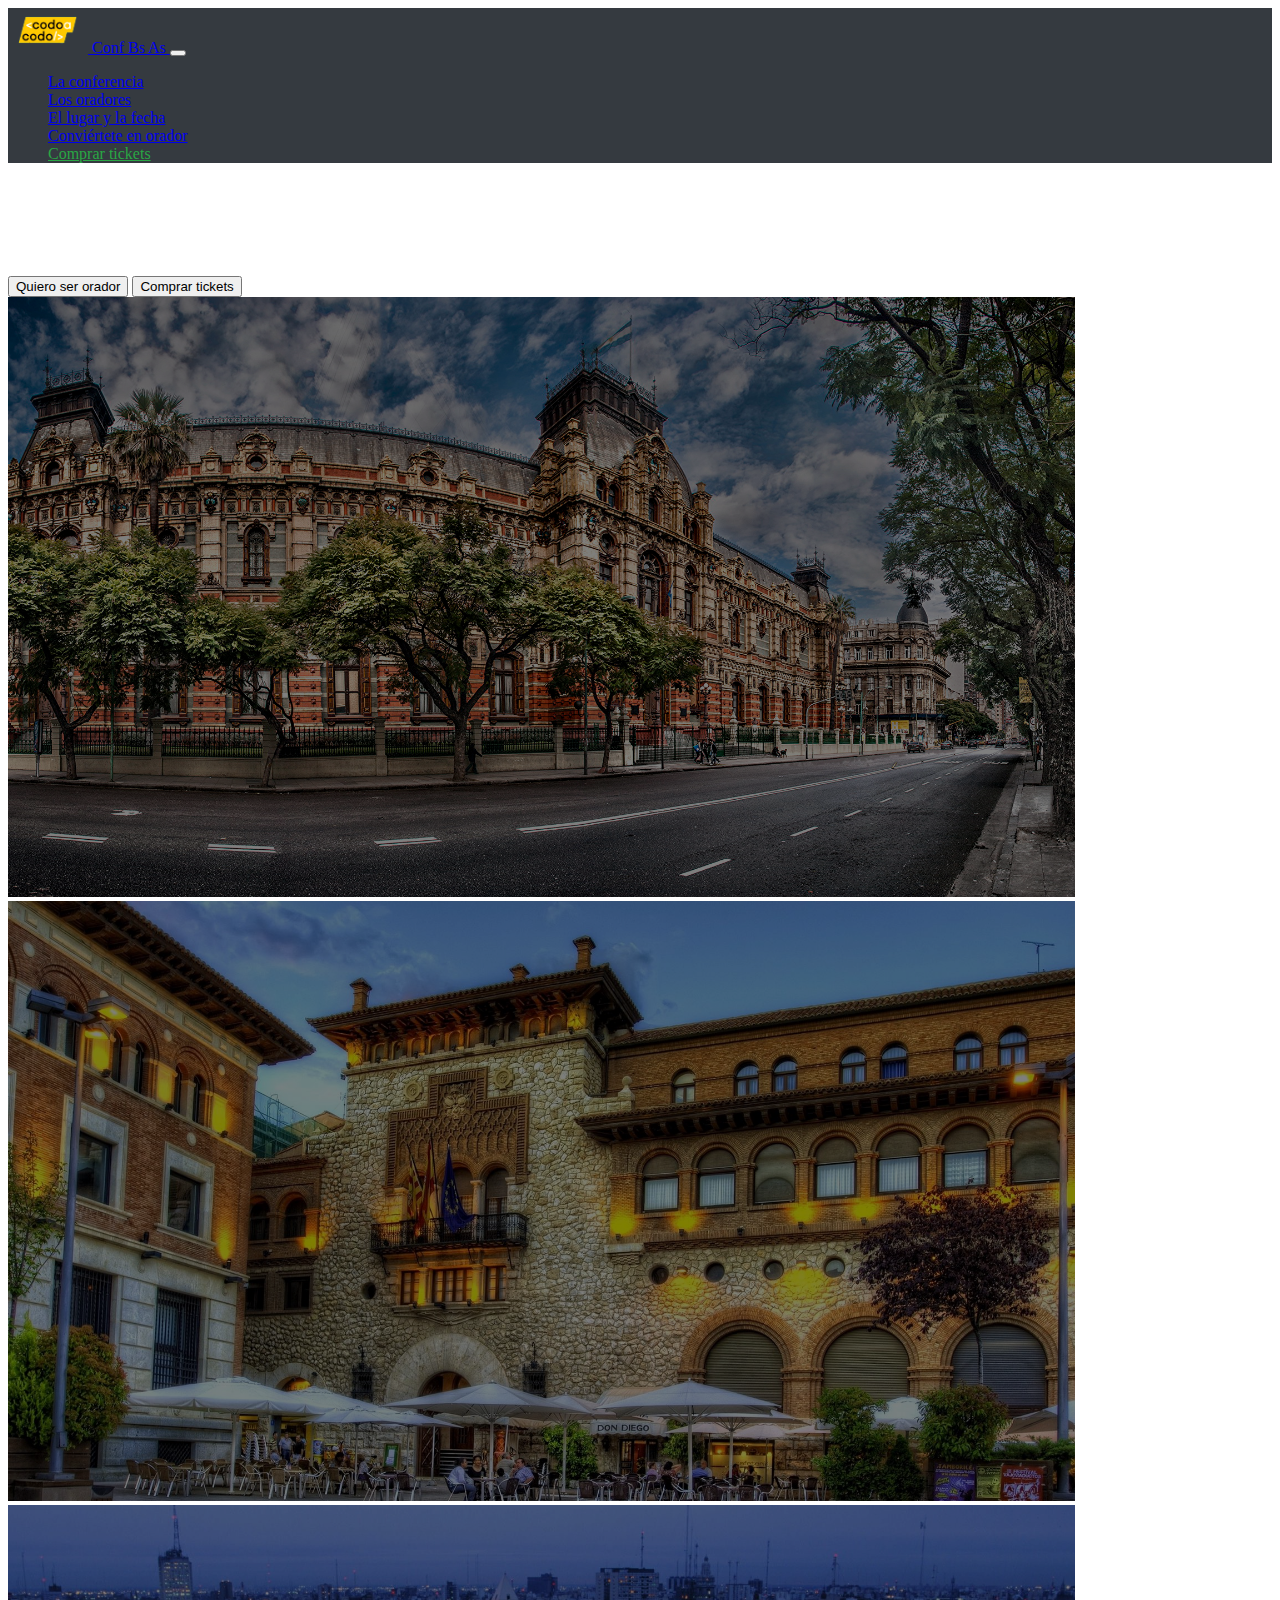
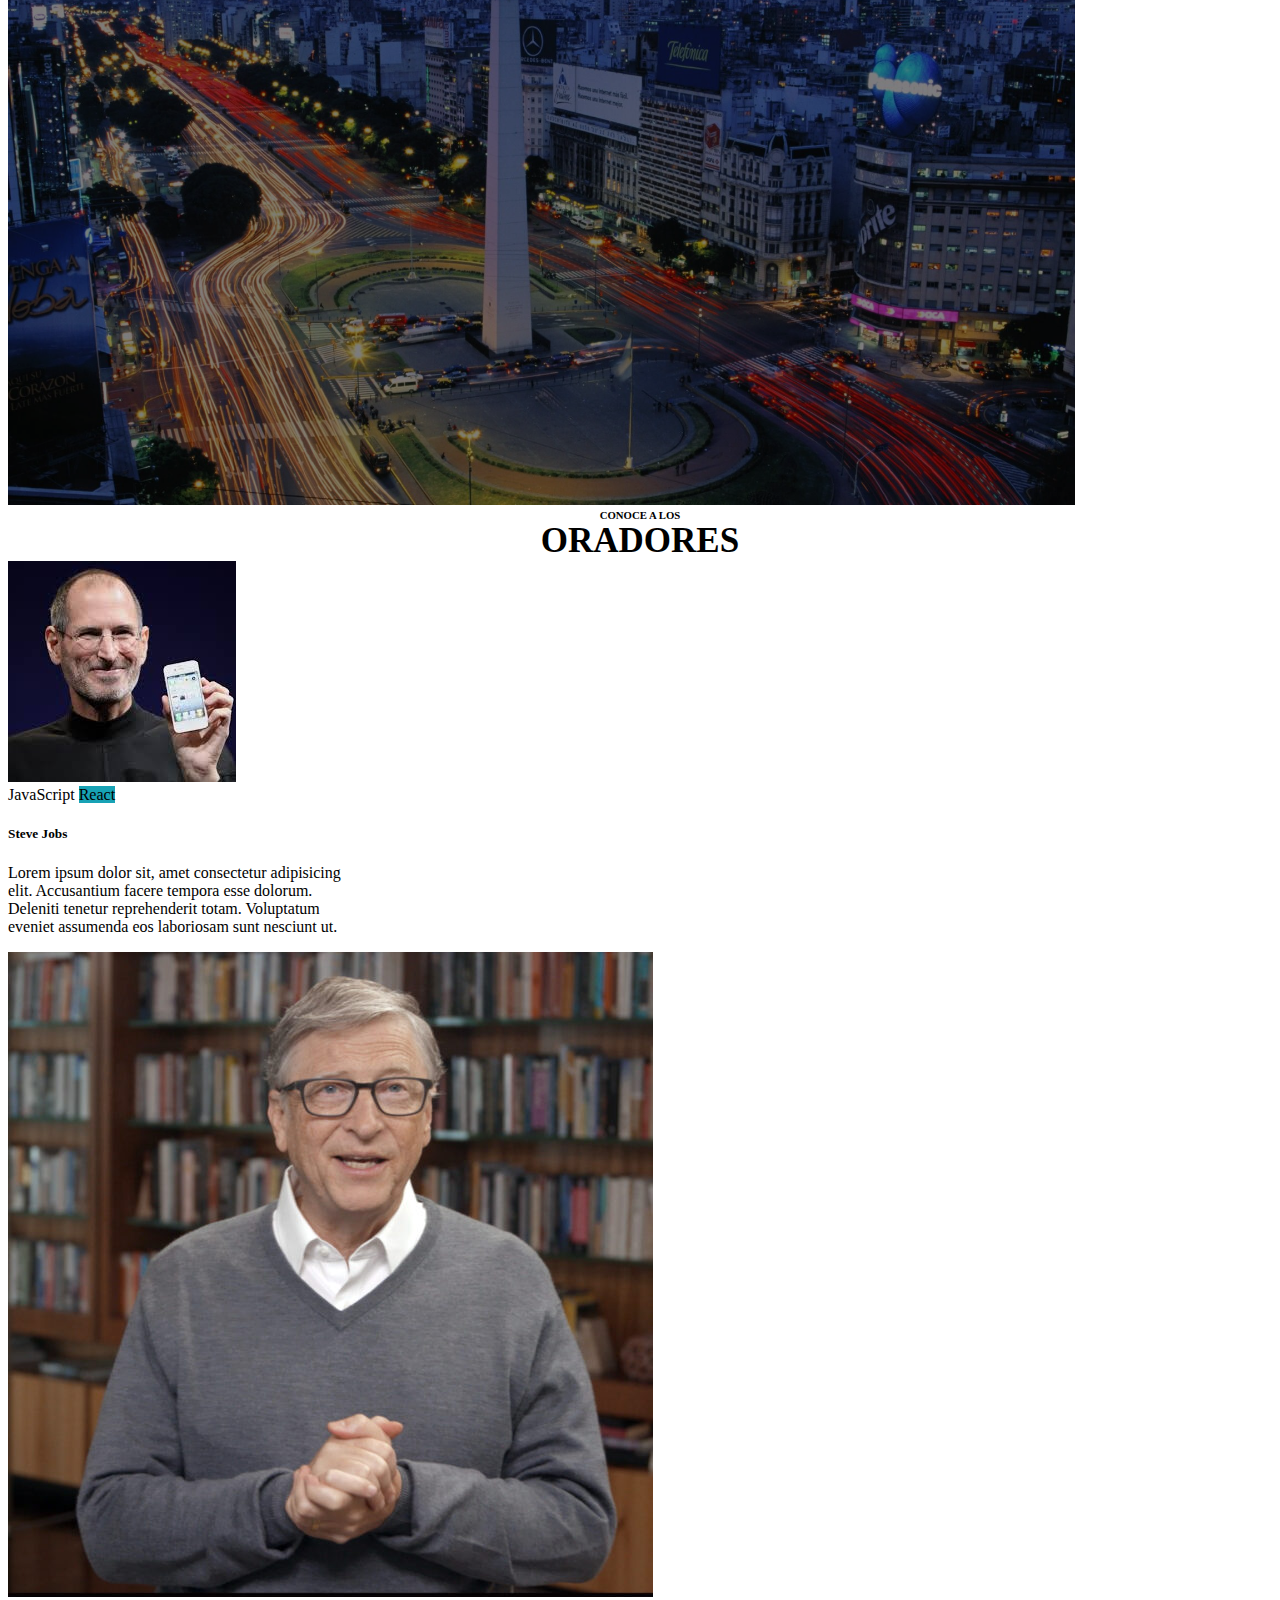
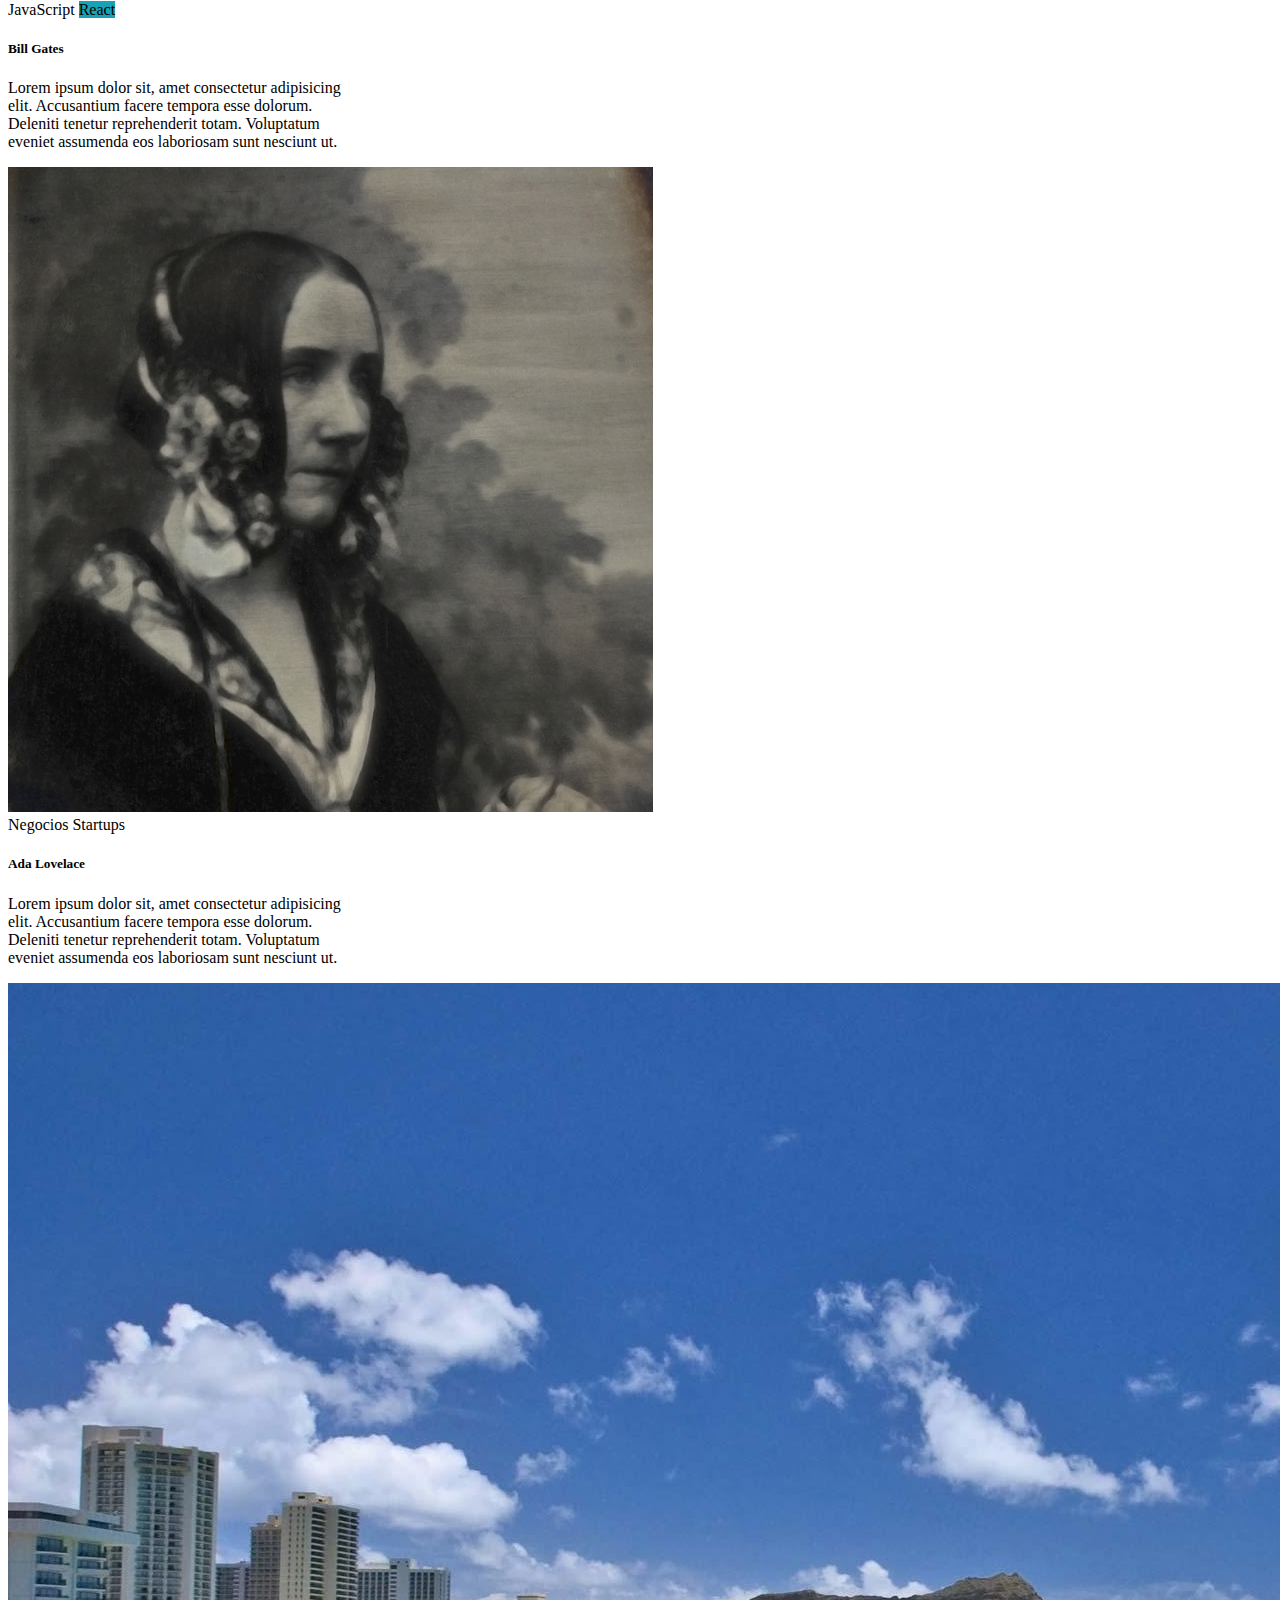
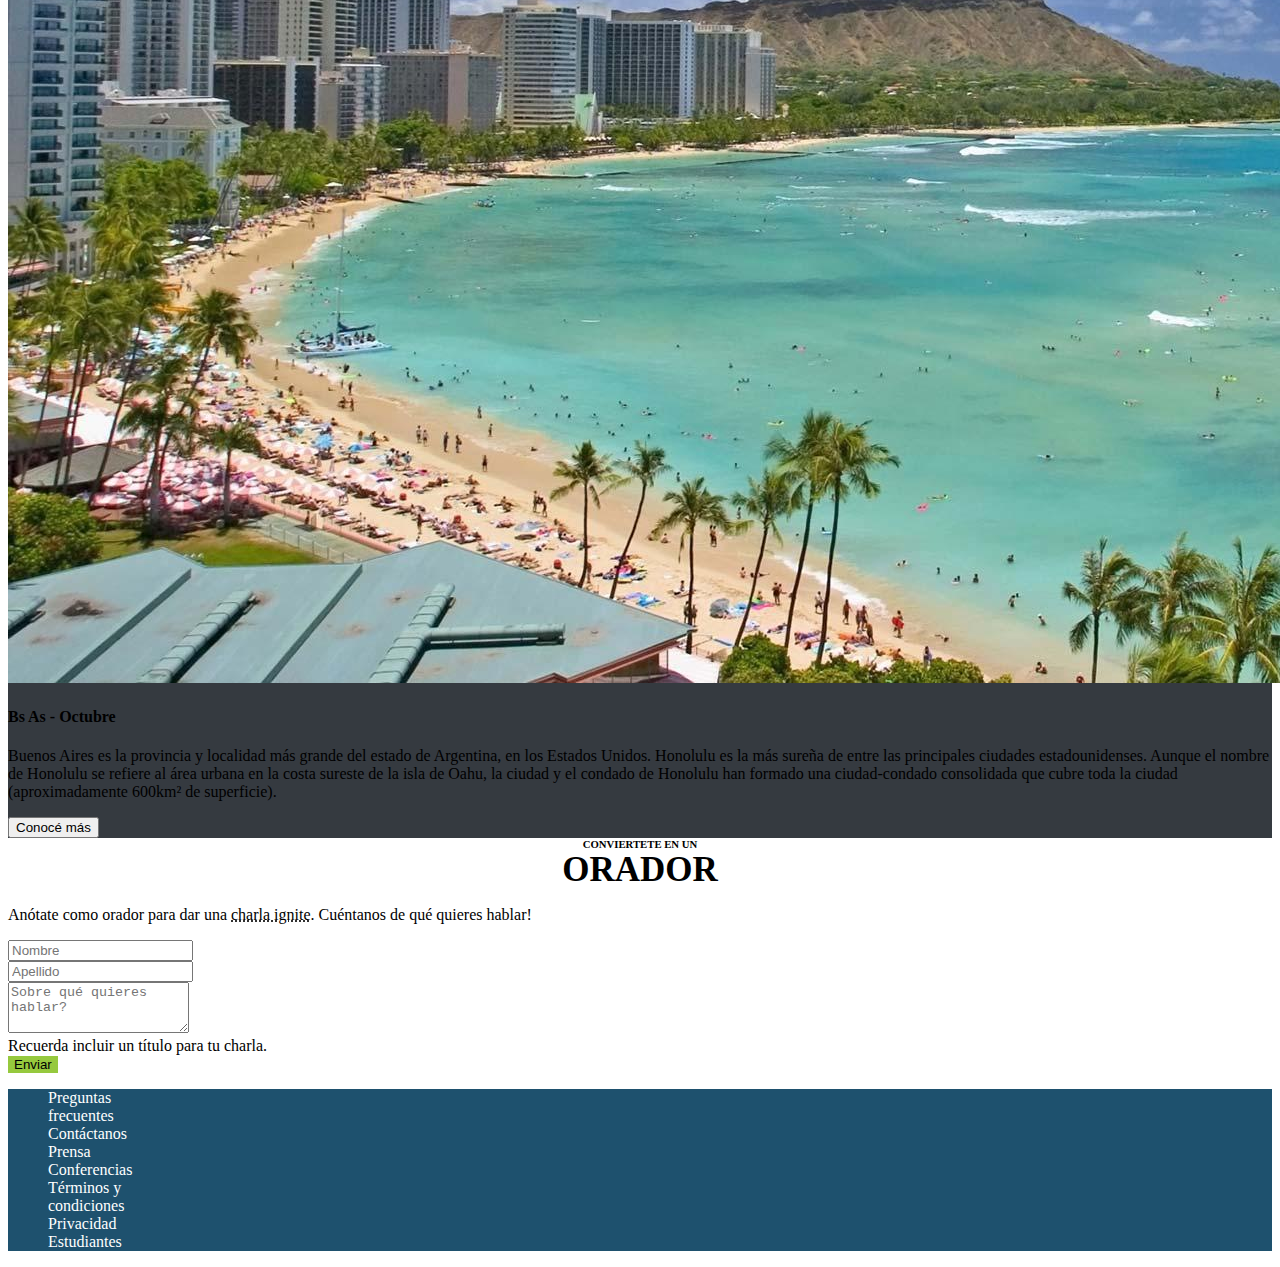
<file: index.html>
<!doctype html>
<html lang="es">

<head>
  <meta charset="utf-8">
  <meta name="viewport" content="width=device-width, initial-scale=1">
  <title>Proyecto Integrador </title>
  <!-- Bootstrap Css -->
  <link href="https://cdn.jsdelivr.net/npm/bootstrap@5.2.1/dist/css/bootstrap.min.css" rel="stylesheet"
    integrity="sha384-iYQeCzEYFbKjA/T2uDLTpkwGzCiq6soy8tYaI1GyVh/UjpbCx/TYkiZhlZB6+fzT" crossorigin="anonymous">
  <!-- Estilos customizados -->
  <link rel="stylesheet" href="estilos.css">
</head>

<body>


  <header>
    <nav class="navbar navbar-expand-lg sticky-top navbar-dark">
      <div class="container-fluid text-light">
        <a class="navbar-brand" href="/index.html">
          <img src="img/codoacodo.png" alt="" width="80" height="45">
          Conf Bs As
        </a>
        <button class="navbar-toggler" type="button" data-bs-toggle="collapse" data-bs-target="#navbarNav"
          aria-controls="navbarNav" aria-expanded="false" aria-label="Toggle navigation">
          <span class="navbar-toggler-icon"></span>
        </button>
        <div class="collapse navbar-collapse justify-content-end" id="navbarNav">
          <ul class="navbar-nav">
            <li class="nav-item ">
              <a class="nav-link active" aria-current="page" href="#">La conferencia</a>
            </li>
            <li class="nav-item">
              <a class="nav-link" href="#">Los oradores</a>
            </li>
            <li class="nav-item">
              <a class="nav-link" href="#">El lugar y la fecha </a>
            </li>
            <li class="nav-item">
              <a class="nav-link" href="#">Conviértete en orador </a>
            </li>
            <li class="nav-item">
              <a class="nav-link" href="/compra.html" id="L-active">Comprar tickets</a>
            </li>
          </ul>
        </div>
      </div>
    </nav>
  </header>

  <div id="carouselExampleSlidesOnly" class="carousel slide" data-bs-ride="carousel">
    <div class="carousel-inner position-relative">
      <div class="carousel-info text-end row justify-content-end position-absolute top-50 end-0 translate-middle-y">
        <div class="col col-sm-10 col-md-7">
          <h4> Conf Bs As</h4>
          <p>Bs As llega por primera vez a la Argentina. Un evento para compartir con nuestra comunidad el
            conocimiento y
            exoperiencia de los expertos que están creando el futuro de internet. Ven a conocer a mienbros del evento,
            a
            otros estudiantes de Codo a Codo y los oradores de primer nivel que tenemos para tí. Te esperamos!</p>
          <button type="button" class="btn btn-outline-light">Quiero ser orador</button>
          <button type="button" class="btn btn-success">Comprar tickets</button>
        </div>
      </div>
      <div class="carousel-item img-fluid active ">
        <img src="img/ba1.jpg" class="d-block w-100" alt="Palacio Aysa">

      </div>
      <div class="carousel-item">
        <img src="img/ba2.jpg" class="d-block w-100" alt="otro edificio">
      </div>
      <div class="carousel-item">
        <img src="img/ba3.jpg" class="d-block w-100" alt="Obelisco Porteño">
      </div>
    </div>
  </div>
  <section>
    <h6>CONOCE A LOS</h6>
    <h3>ORADORES</h3>
    <div class="container d-flex justify-content-evenly flex-wrap">
      <div class="card flex-shrink-0 m-1" style="width: 22rem;">
        <img src="img/steve.jpg" class="card-img-top" alt="Steve Jobs">
        <div class="card-body">
          <span class="badge bg-warning text-dark">JavaScript</span>
          <span class="badge" style=" background-color: #17a2b5">React</span>
          <h5 class="card-title">Steve Jobs</h5>
          <p class="card-text">Lorem ipsum dolor sit, amet consectetur adipisicing elit. Accusantium facere tempora
            esse dolorum. Deleniti tenetur reprehenderit totam. Voluptatum eveniet assumenda eos laboriosam sunt
            nesciunt ut.</p>
        </div>
      </div>
      <div class="card flex-shrink-0 m-1" style="width: 22rem;">
        <img src="img/bill.jpg" class="card-img-top" alt="Bill Gates">
        <div class="card-body">
          <span class="badge bg-warning text-dark">JavaScript</span>
          <span class="badge" style=" background-color: #17a2b5">React</span>
          <h5 class="card-title">Bill Gates</h5>
          <p class="card-text">Lorem ipsum dolor sit, amet consectetur adipisicing elit. Accusantium facere tempora
            esse dolorum. Deleniti tenetur reprehenderit totam. Voluptatum eveniet assumenda eos laboriosam sunt
            nesciunt ut.</p>
        </div>
      </div>
      <div class="card flex-shrink-0 m-1" style="width: 22rem;">
        <img src="img/ada.jpeg" class="card-img-top" alt="Ada Lovelace">
        <div class="card-body">
          <span class="badge bg-secondary">Negocios</span>
          <span class="badge bg-danger">Startups</span>
          <h5 class="card-title">Ada Lovelace</h5>
          <p class="card-text">Lorem ipsum dolor sit, amet consectetur adipisicing elit. Accusantium facere tempora
            esse dolorum. Deleniti tenetur reprehenderit totam. Voluptatum eveniet assumenda eos laboriosam sunt
            nesciunt ut.</p>
        </div>
      </div>
    </div>
  </section>

  <div class="card img-card mb-3 text-white text-start">
    <div class="row g-0">
      <div class="col-lg-6">
        <img src="img/honolulu.jpg" class="img-fluid my-auto" alt="honolulu">
      </div>
      <div class="col-lg-6">
        <div class="card-body">
          <h4 class="card-title">Bs As - Octubre</h4>
          <p class="card-text">Buenos Aires es la provincia y localidad más grande del estado de Argentina, en los
            Estados Unidos. Honolulu es la más sureña de entre las principales ciudades estadounidenses. Aunque el
            nombre de Honolulu se refiere al área urbana en la costa sureste de la isla de Oahu, la ciudad y el condado
            de Honolulu han formado una ciudad-condado consolidada que cubre toda la ciudad (aproximadamente 600km² de
            superficie). </p>
          <button type="button" class="btn btn-outline-light">Conocé más</button>
        </div>
      </div>
    </div>
  </div>
  <h6>CONVIERTETE EN UN</h6>
  <h3>ORADOR</h3>
  <form class="container col-lg-6">
    <p class="text-center">Anótate como orador para dar una <span class="text-span">charla ignite</span>. Cuéntanos de
      qué quieres hablar!
    </p>
    <div class="row ">
      <div class="col-6">
        <input type="text" class="form-control" placeholder="Nombre" aria-label="First name">
      </div>
      <div class="col-6">
        <input type="text" class="form-control" placeholder="Apellido" aria-label="Last name">
      </div>
    </div>
    <div class="row ">
      <div class="my-3">
        <textarea class="form-control" id="exampleFormControlTextarea1" rows="3"
          placeholder="Sobre qué quieres hablar?"></textarea>
      </div>
      <div id="exampleFormControlTextarea1" class="form-text">Recuerda incluir un título para tu charla.</div>
    </div>

    <div class="my-3 ">
      <button type="submit" class="btn btn-primary col-12">Enviar</button>
    </div>

  </form>

  <footer class="container-fluid text-center text-white" style="background-color: #1e516e;">
    <div class="container-md p-4">
      <div>
        <ul class="d-flex justify-content-around align-items-center flex-wrap flex-column flex-lg-row my-0">
          <li class="foot-item mx-2 ">
            <a class="foot-link " aria-current="page" href="#">Preguntas frecuentes</a>
          </li>
          <li class="foot-item mx-2">
            <a class="foot-link" href="#">Contáctanos</a>
          </li>
          <li class="foot-item mx-2">
            <a class="foot-link" href="#">Prensa</a>
          </li>
          <li class="foot-item mx-2">
            <a class="foot-link" href="#">Conferencias </a>
          </li>
          <li class="foot-item mx-2">
            <a class="foot-link">Términos y condiciones</a>
          </li>
          <li class="foot-item mx-2">
            <a class="foot-link">Privacidad</a>
          </li>
          <li class="foot-item mx-2">
            <a class="foot-link">Estudiantes</a>
          </li>
        </ul>
      </div>

    </div>
  </footer>



  <!-- Bootstrap Script -->
  <script src="https://cdn.jsdelivr.net/npm/bootstrap@5.2.1/dist/js/bootstrap.bundle.min.js"
    integrity="sha384-u1OknCvxWvY5kfmNBILK2hRnQC3Pr17a+RTT6rIHI7NnikvbZlHgTPOOmMi466C8"
    crossorigin="anonymous"></script>
</body>

</html>
</file>
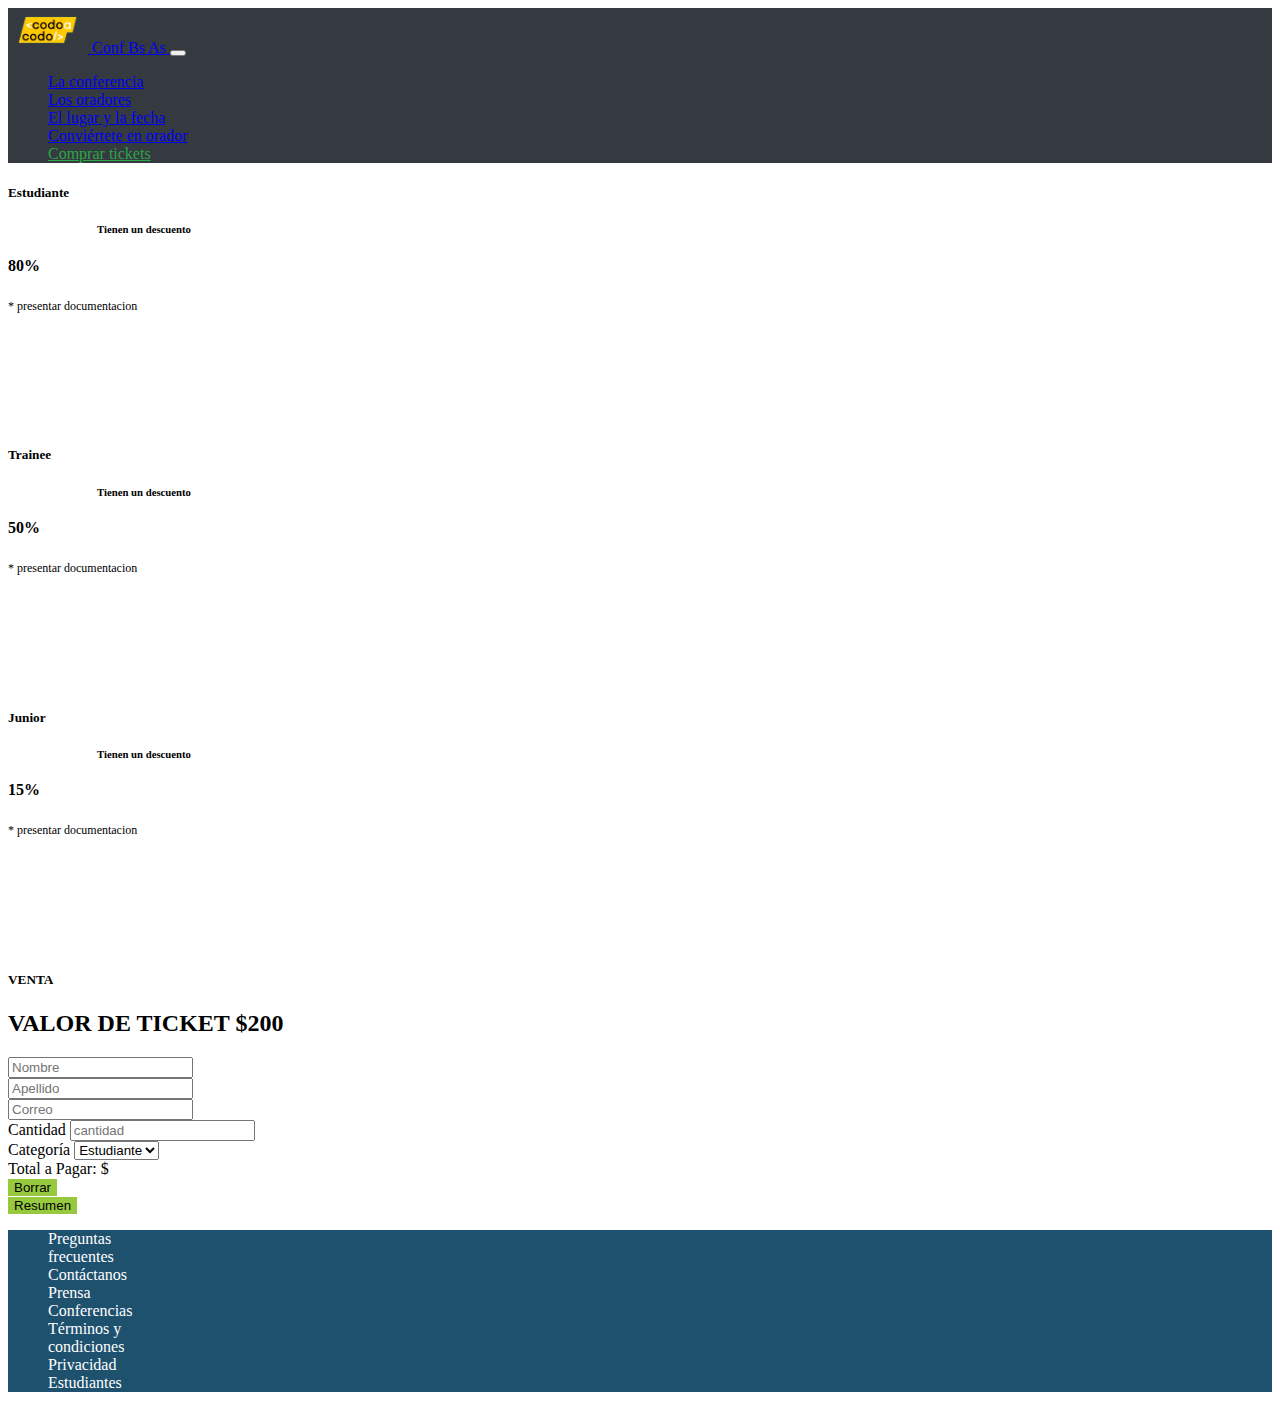
<file: compra.html>
<!doctype html>
<html lang="es">

<head>
    <meta charset="utf-8">
    <meta name="viewport" content="width=device-width, initial-scale=1">
    <title>Proyecto Integrador </title>
    <!-- Bootstrap Css -->
    <link href="https://cdn.jsdelivr.net/npm/bootstrap@5.2.1/dist/css/bootstrap.min.css" rel="stylesheet"
        integrity="sha384-iYQeCzEYFbKjA/T2uDLTpkwGzCiq6soy8tYaI1GyVh/UjpbCx/TYkiZhlZB6+fzT" crossorigin="anonymous">
    <!-- Estilos customizados -->
    <link rel="stylesheet" href="estilos.css">
    <link rel="stylesheet" href="estilos-compra.css">
</head>

<body>
    <header>
        <nav class="navbar navbar-expand-lg sticky-top navbar-dark">
            <div class="container-fluid text-light">
                <a class="navbar-brand" href="/index.html">
                    <img src="img/codoacodo.png" alt="" width="80" height="45">
                    Conf Bs As
                </a>
                <button class="navbar-toggler" type="button" data-bs-toggle="collapse" data-bs-target="#navbarNav"
                    aria-controls="navbarNav" aria-expanded="false" aria-label="Toggle navigation">
                    <span class="navbar-toggler-icon"></span>
                </button>
                <div class="collapse navbar-collapse justify-content-end" id="navbarNav">
                    <ul class="navbar-nav">
                        <li class="nav-item ">
                            <a class="nav-link active" aria-current="page" href="#">La conferencia</a>
                        </li>
                        <li class="nav-item">
                            <a class="nav-link" href="#">Los oradores</a>
                        </li>
                        <li class="nav-item">
                            <a class="nav-link" href="#">El lugar y la fecha </a>
                        </li>
                        <li class="nav-item">
                            <a class="nav-link" href="#">Conviértete en orador </a>
                        </li>
                        <li class="nav-item">
                            <a class="nav-link" href="#" id="L-active">Comprar tickets</a>
                        </li>
                    </ul>
                </div>
            </div>
        </nav>
    </header>

    <div class="container-fluid my-3 d-flex justify-content-center flex-wrap">
        <div class="card  m-2 flex-shrink-0 border-primary " style="width: 17rem; height: 15rem;">
            <div class="card-body d-flex flex-column justify-content-around">
                <h5 class="card-title text-center ">Estudiante</h5>
                <h6 class="card-text">Tienen un descuento</h6>
                <h4 class="card-link text-center">80%</h4>
                <p class="card-text"><small class="text-muted">* presentar documentacion</small></p>
            </div>
        </div>
        <div class="card  m-2 flex-shrink-0 border-info " style="width: 17rem;height: 15rem;">
            <div class="card-body d-flex flex-column justify-content-around">
                <h5 class="card-title text-center">Trainee</h5>
                <h6 class="card-text">Tienen un descuento</h6>
                <h4 class="card-link text-center">50%</h4>
                <p class="card-text"><small class="text-muted">* presentar documentacion</small></p>
            </div>
        </div>
        <div class="card  m-2 flex-shrink-0 border-warning " style="width: 17rem;height: 15rem;">
            <div class="card-body d-flex flex-column justify-content-around">
                <h5 class="card-title text-center">Junior</h5>
                <h6 class="card-text">Tienen un descuento</h6>
                <h4 class="card-link text-center">15%</h4>
                <p class="card-text"><small class="text-muted">* presentar documentacion</small></p>
            </div>
        </div>
    </div>
    <h5 class="text-center">VENTA</h5>
    <H2 class="text-center">VALOR DE TICKET $200</H2>
    <form class="container col-lg-6 my-3">
        <div class="row ">
            <div class="col-6">
                <input type="text" class="form-control" placeholder="Nombre" aria-label="First name">
            </div>
            <div class="col-6">
                <input type="text" class="form-control" placeholder="Apellido" aria-label="Last name">
            </div>
        </div>
        <div class="row ">
            <div class="my-3">
                <input type="email" class="form-control" id="exampleInputEmail1" aria-describedby="emailHelp" 
                    placeholder="Correo">
            </div>
        </div>
        <div class="row ">
            <div class="col-6">
                <label for="cantidadInput" class="form-label">Cantidad</label>
                <input type="text" class="form-control" id="cantidadInput" placeholder="cantidad" aria-label="Cantidad">
            </div>
            <div class="col-6">
                <label for="categoriaInput" class="form-label">Categoría</label>
                <select class="form-select" id="categoriaInput" aria-label="Default select example">
                    <option value="1">Estudiante</option>
                    <option value="2">Trainee</option>
                    <option value="3">Junior</option>
                </select>
            </div>
        </div>
        <div class="alert alert-primary my-4" id="saldo" role="alert">
            Total a Pagar: $
        </div>
        <div class="row">
            <div class=" col">
                <button type="submit" class="btn btn-primary col-12">Borrar</button>
            </div>
            <div class=" col">
                <button type="submit" class="btn btn-primary col-12" id="resumen" >Resumen</button>
            </div>
        </div>
    </form>





    <footer class="container-fluid text-center text-white" style="background-color: #1e516e;">
        <div class="container-md p-4">
            <div>
                <ul class="d-flex justify-content-around align-items-center flex-wrap flex-column flex-lg-row my-0">
                    <li class="foot-item mx-2 ">
                        <a class="foot-link " aria-current="page" href="#">Preguntas frecuentes</a>
                    </li>
                    <li class="foot-item mx-2">
                        <a class="foot-link" href="#">Contáctanos</a>
                    </li>
                    <li class="foot-item mx-2">
                        <a class="foot-link" href="#">Prensa</a>
                    </li>
                    <li class="foot-item mx-2">
                        <a class="foot-link" href="#">Conferencias </a>
                    </li>
                    <li class="foot-item mx-2">
                        <a class="foot-link">Términos y condiciones</a>
                    </li>
                    <li class="foot-item mx-2">
                        <a class="foot-link">Privacidad</a>
                    </li>
                    <li class="foot-item mx-2">
                        <a class="foot-link">Estudiantes</a>
                    </li>
                </ul>
            </div>

        </div>
    </footer>



    <!-- Bootstrap Script -->
    <script src="https://cdn.jsdelivr.net/npm/bootstrap@5.2.1/dist/js/bootstrap.bundle.min.js"
        integrity="sha384-u1OknCvxWvY5kfmNBILK2hRnQC3Pr17a+RTT6rIHI7NnikvbZlHgTPOOmMi466C8"
        crossorigin="anonymous"></script>
        <script src="/compra.js"></script>
</body>

</html>
</file>
<file: estilos.css>
* {
    box-sizing: border-box;
}

.navbar {
    background-color: #353a40;

}


#L-active {
    color: #29a744;
}

.carousel-inner {
    height:fit-content;
 
}

.carousel-info {
    /* position: absolute; */
    height: fit-content;
    margin-right: 5rem;
    z-index: 100;
    color: #fff;
}

.text-span {
    text-decoration: underline dotted;
}

.carousel-item img {
    filter: brightness(0.5);
    object-fit: cover;
    max-height: 600px;

}

h6 {
    text-align: center;
    margin: 0;
}

h3 {
    font-size: 35px;
    text-align: center;
    margin: 0;
}


.img-card {
    background-color: #353a40;
}

.foot-link {
    text-decoration: none;
    color: #fff;
}

ul {
    list-style: none;
}



.btn-primary {
    background-color: #96c93e;
    border: none;
}

@media screen and (max-width: 600px) {
    .carousel-info {
        margin-right: 20px;
        font-size: small;
    }

}

@media screen and (min-width: 992px) {
    footer ul li {
        width: 100px;
    }

}
</file>
<file: estilos-compra.css>
*{
    box-sizing: border-box;
}

.text-muted{
    font-size: 12px;
}
</file>
